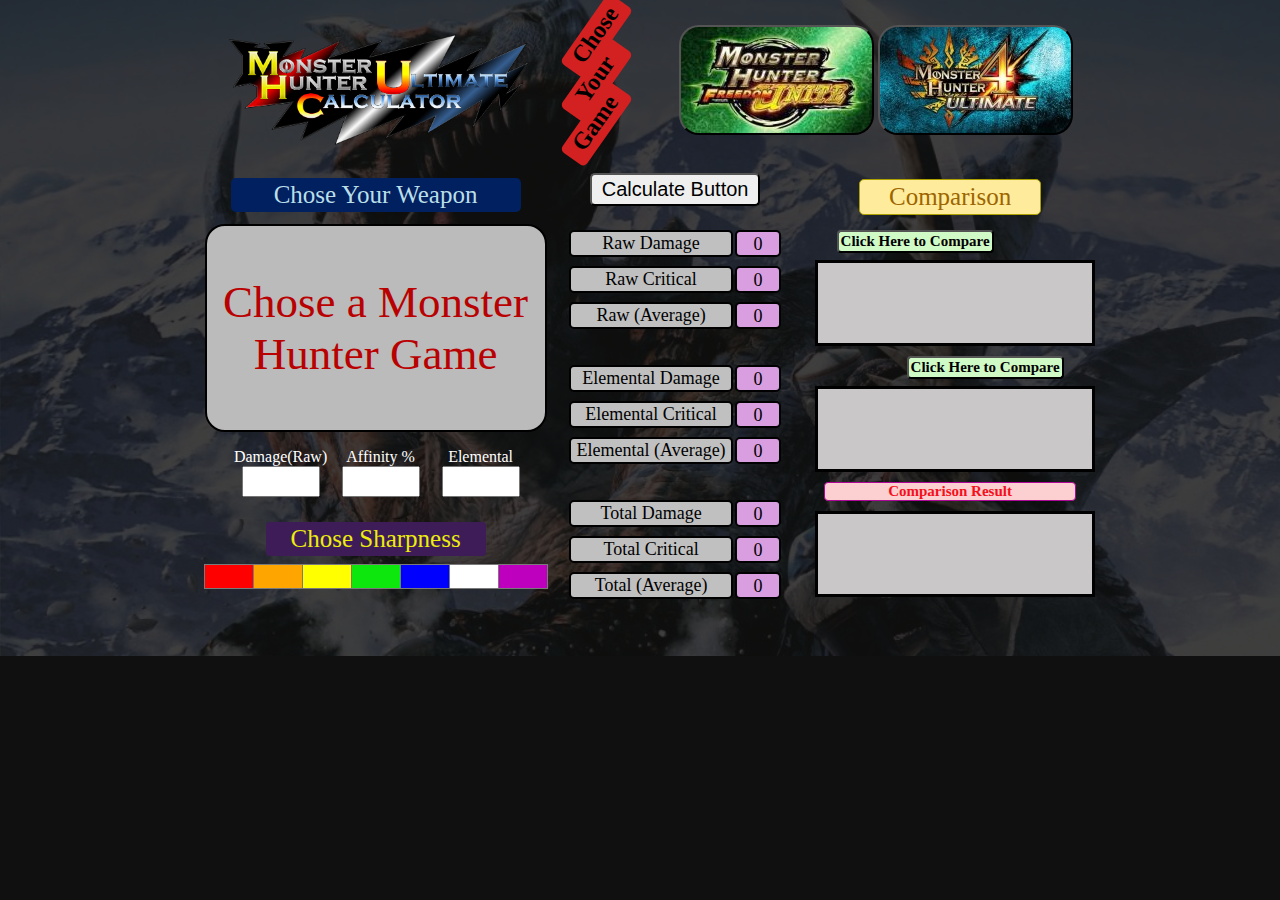
<file: index.html>
<!DOCTYPE html>
<html>
    <head>
        <meta charset = "utf-8"/>
        <link rel = "stylesheet" href = "mhCalculatorUltimate.css"/>
        
        <title>Ultimate Calculator</title>
    </head>
    <body>
        <div id="back"></div>
        <div id="logoAndButtons">
            <h1><img src="monster-hunter-ultimate-calculator-logo.png"></h1>
            <h2><p>Chose</p>
                <p>Your</p>
                <p>Game</p>
            </h2>

            <div id = selectGames>
                
                <input type="button" id = "MHFU">
                <input type="button" id = "MH4U">

                <!--<input type="button"  value = "Monster Hunter Freedom" id = "MHF1">

                <input type="button"  value = "n Hunter Portable 3rd" id = "MHP3rd">
                <input type="button"  value = "Monster Hunter 3 Ultimate" id = "MH3U">
                
                <input type="button"  value = "Monster Hunter Double Cross" id = "MHXX">
                <input type="button"  value = "Monster Hunter World" id = "MHW">-->
            </div>
        </div>
        <!--div class = "explain">
            <input type = "button" value = "Comparator Explanation Show/Hide" id = "explanation">
            <span id = "explanationText"></span>
        </div>-->

        <div id = "calculatorBox">
            <div class="full">
                    <p id="noneWeapon">Chose Your Weapon</p></br>
                <div id="botonesArmas">
                    <p>Chose a Monster Hunter Game</p>
                </div>
            
            <div class="datosArmas">
            
                <div class = "dataInput">
                    <p class ="dataD">Damage(Raw)</br>
                    <input type = "text" id = "rawDamageId"/></br>
                    </p>

                    <p class ="dataP">Affinity %</br>
                        <input type="text" id = "affinityId"/></br>
                    </p>

                    <p class ="dataP">Elemental</br>
                        <input type = "text" id = "elementalDamageId"/>
                    </p>
                </div>

        <div id="sharpCss"><p id = "sharpTittle">Chose Sharpness</p></br>
            <input type = "button" id = "redSharp"/>
            <input type = "button" id = "orangeSharp"/>
            <input type = "button" id = "yellowSharp">
            <input type = "button" id = "greenSharp">
            <input type = "button" id = "blueSharp">
            <input type = "button" id = "whiteSharp">
            <input type = "button" id = "purpleSharp">
            </div>
            <!--div id="noneSharp"></div>-->
        </div></div>

            <!--Results Box-->

        <div class="results">
            <input type="button" value = "Calculate Button" id = "calculate">
            </br>

            <div class="rawCss">
                <div class = "rawStyle">Raw Damage
                    <p id = "rawDamageResult">0</p>
                </div>
                
                <div class = "rawCriticalStyle">Raw Critical
                    <p id = "rawCriticalResult">0</p>
                </div>
                
                    
                <div class = "rawAverageStyle">Raw (Average)
                    <p id = "rawAverage">0</p>
                </div>
                
            </div></br>

            <div class="elementCss">
                
                <div class = "elementStyle">Elemental Damage
                    <p id = "elementDamageResult">0</p>
                </div>

                <div class = "elementCriticalStyle">Elemental Critical
                    <p id = "elementCriticalResult">0</p>
                </div>
                
                <div class = "elementAverageStyle">Elemental (Average)
                    <p id = "elementAverage">0</p>
                </div>
            </div></br>

            <div id = "total">

                <div id = "totalNormalStyle">Total Damage
                    <p id = "totalNormal">0</p>
                </div>
                
                <div id = "totalCriticalStyle">Total Critical
                    <p id = "totalCritical">0</p>
                </div>
                
                <div id = "totalAverageStyle">Total (Average)
                    <p id = "totalDamageAverage">0</p>
                </div>
            </div>
        </div>

            <!--Comparison Box-->

            <div class = "comparison"><p class = "comparisonTittle">Comparison</p>
                <input type="button" value = "Click Here to Compare" id = "compare1">
                <div id = "putComparison1"></div>

                <input type="button" value = "Click Here to Compare" id = "compare2">
                <div id = "putComparison2"></div>

                <p id = "compare3">Comparison Result</p>
                <div id = "putComparison3">
                    <div id = "innerComparison1"></div>
                    <div id = "innerComparison2"></div>
                </div>

            </div>
        
       
        <script src="mhCalculatorUltimate.js"></script>
    </div>
    </body>
    
</html>
</file>
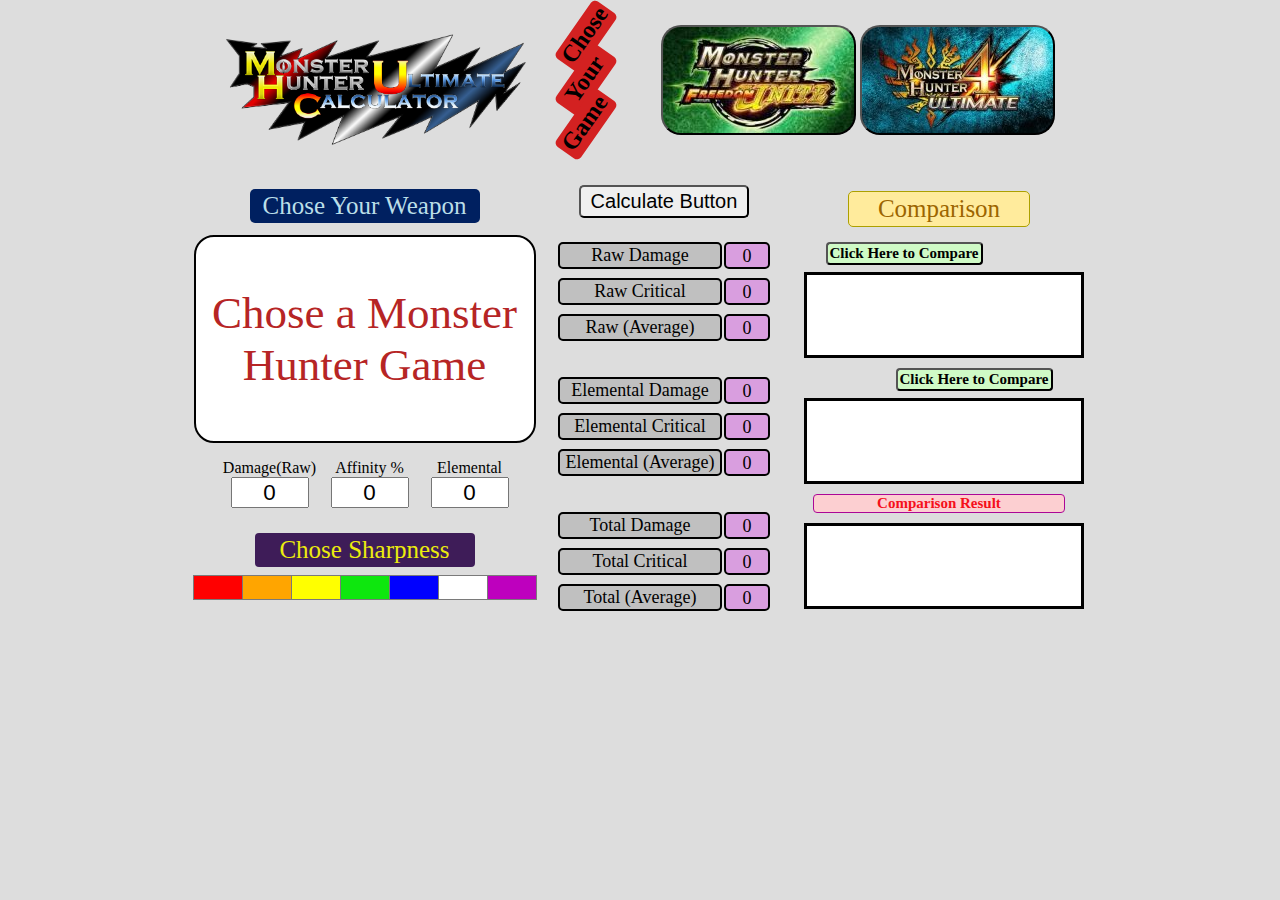
<file: docs/index.html>
<!DOCTYPE html>
<html>
    <head>
        <meta charset = "utf-8"/>
        <link rel = "stylesheet" href = "mhCalculatorUltimate.css"/>
        
        <title>Ultimate Calculator</title>
    </head>
    <body>
        <div id="logoAndButtons">
            <h1><img src="./monster-hunter-ultimate-calculator-logo.png"></h1>
            <h2><p>Chose</p>
                <p>Your</p>
                <p>Game</p>
            </h2>

            <div id = selectGames>
                
                <input type="button" id = "MHFU">
                <input type="button" id = "MH4U">

                <!--<input type="button"  value = "Monster Hunter Freedom" id = "MHF1">

                <input type="button"  value = "n Hunter Portable 3rd" id = "MHP3rd">
                <input type="button"  value = "Monster Hunter 3 Ultimate" id = "MH3U">
                
                <input type="button"  value = "Monster Hunter Double Cross" id = "MHXX">
                <input type="button"  value = "Monster Hunter World" id = "MHW">-->
            </div>
        </div>
    <!--div class = "explain">
        <input type = "button" value = "Comparator Explanation Show/Hide" id = "explanation">
        <span id = "explanationText"></span>
    </div>-->

    <div id = "calculatorBox">
        <div class="full">
                <p id="noneWeapon">Chose Your Weapon</p></br>
            <div id="botonesArmas">
                <p>Chose a Monster Hunter Game</p>
            </div>
        
        <div class="datosArmas">
        
            <div class = "dataInput">
                <p class ="dataD">Damage(Raw)</br>
                <input type = "text" id = "rawDamageId"/></br>
                </p>

                <p class ="dataP">Affinity %</br>
                    <input type="text" id = "affinityId"/></br>
                </p>

                <p class ="dataP">Elemental</br>
                    <input type = "text" id = "elementalDamageId"/>
                </p>
            </div>

       <div id="sharpCss"><p id = "sharpTittle">Chose Sharpness</p></br>
        <input type = "button" id = "redSharp"/>
        <input type = "button" id = "orangeSharp"/>
        <input type = "button" id = "yellowSharp">
        <input type = "button" id = "greenSharp">
        <input type = "button" id = "blueSharp">
        <input type = "button" id = "whiteSharp">
        <input type = "button" id = "purpleSharp">
        </div>
        <!--div id="noneSharp"></div>-->
    </div></div>

        <!--Results Box-->

    <div class="results">
        <input type="button" value = "Calculate Button" id = "calculate">
        </br>

        <div class="rawCss">
            <div class = "rawStyle">Raw Damage
                <p id = "rawDamageResult">0</p>
            </div>
            
            <div class = "rawCriticalStyle">Raw Critical
                <p id = "rawCriticalResult">0</p>
            </div>
            
                
            <div class = "rawAverageStyle">Raw (Average)
                <p id = "rawAverage">0</p>
            </div>
            
        </div></br>

        <div class="elementCss">
            
            <div class = "elementStyle">Elemental Damage
                <p id = "elementDamageResult">0</p>
            </div>

            <div class = "elementCriticalStyle">Elemental Critical
                <p id = "elementCriticalResult">0</p>
            </div>
            
            <div class = "elementAverageStyle">Elemental (Average)
                <p id = "elementAverage">0</p>
            </div>
        </div></br>

        <div id = "total">

            <div id = "totalNormalStyle">Total Damage
                <p id = "totalNormal">0</p>
            </div>
            
            <div id = "totalCriticalStyle">Total Critical
                <p id = "totalCritical">0</p>
            </div>
            
            <div id = "totalAverageStyle">Total (Average)
                <p id = "totalDamageAverage">0</p>
            </div>
        </div>
    </div>

        <!--Comparison Box-->

        <div class = "comparison"><p class = "comparisonTittle">Comparison</p>
            <input type="button" value = "Click Here to Compare" id = "compare1">
            <div id = "putComparison1"></div>

            <input type="button" value = "Click Here to Compare" id = "compare2">
            <div id = "putComparison2"></div>

            <p id = "compare3">Comparison Result</p>
            <div id = "putComparison3">
                <div id = "innerComparison1"></div>
                <div id = "innerComparison2"></div>
            </div>

        </div>
</div>

        <script src="mhCalculatorUltimate.js"></script>
    </body>
</html>
</file>
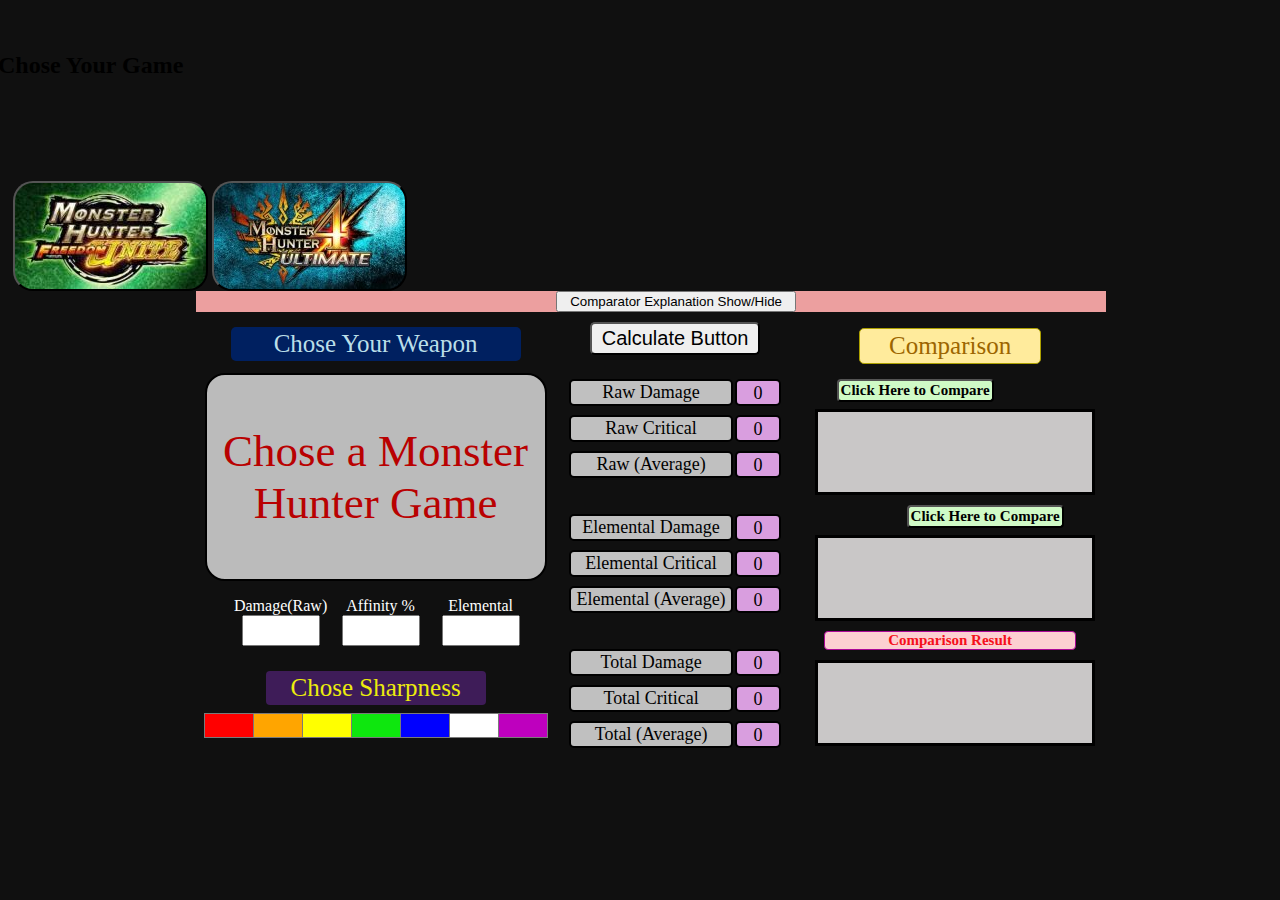
<file: mhCalculatorUltimate.html>
<!DOCTYPE html>
<html>
    <head>
        <meta charset = "utf-8"/>
        <link rel = "stylesheet" href = "mhCalculatorUltimate.css"/>
        
        <title>Ultimate Calculator</title>
    </head>
    <body>
        
            <!--<input type="button" id="bw" value="width Console">
            <input type="button" id="bl" value="width strech">-->
    
        <h1></h1>
            <h2>Chose Your Game</h2>

   <div id = selectGames>
        
        <input type="button" id = "MHFU">
        <input type="button" id = "MH4U">

        <!--<input type="button"  value = "Monster Hunter Freedom" id = "MHF1">

        <input type="button"  value = "n Hunter Portable 3rd" id = "MHP3rd">
        <input type="button"  value = "Monster Hunter 3 Ultimate" id = "MH3U">
        
        <input type="button"  value = "Monster Hunter Double Cross" id = "MHXX">
        <input type="button"  value = "Monster Hunter World" id = "MHW">-->
    </div>
    <div class = "explain">
        <input type = "button" value = "Comparator Explanation Show/Hide" id = "explanation">
        <span id = "explanationText"></span>
    </div>

    <div id = "calculatorBox">
        <div class="full">
                <p id="noneWeapon">Chose Your Weapon</p></br>
            <div id="botonesArmas">
                <p>Chose a Monster Hunter Game</p>
            </div>
        
        <div class="datosArmas">
        
            <div class = "dataInput">
                <p class ="dataD">Damage(Raw)</br>
                <input type = "text" id = "rawDamageId"/></br>
                </p>

                <p class ="dataP">Affinity %</br>
                    <input type="text" id = "affinityId"/></br>
                </p>

                <p class ="dataP">Elemental</br>
                    <input type = "text" id = "elementalDamageId"/>
                </p>
            </div>

       <div id="sharpCss"><p id = "sharpTittle">Chose Sharpness</p></br>
        <input type = "button" id = "redSharp"/>
        <input type = "button" id = "orangeSharp"/>
        <input type = "button" id = "yellowSharp">
        <input type = "button" id = "greenSharp">
        <input type = "button" id = "blueSharp">
        <input type = "button" id = "whiteSharp">
        <input type = "button" id = "purpleSharp">
        </div>
        <!--div id="noneSharp"></div>-->
    </div></div>

        <!--Results Box-->

    <div class="results">
        <input type="button" value = "Calculate Button" id = "calculate">
        </br>

        <div class="rawCss">
            <div class = "rawStyle">Raw Damage
                <p id = "rawDamageResult">0</p>
            </div>
            
            <div class = "rawCriticalStyle">Raw Critical
                <p id = "rawCriticalResult">0</p>
            </div>
            
                
            <div class = "rawAverageStyle">Raw (Average)
                <p id = "rawAverage">0</p>
            </div>
            
        </div></br>

        <div class="elementCss">
            
            <div class = "elementStyle">Elemental Damage
                <p id = "elementDamageResult">0</p>
            </div>

            <div class = "elementCriticalStyle">Elemental Critical
                <p id = "elementCriticalResult">0</p>
            </div>
            
            <div class = "elementAverageStyle">Elemental (Average)
                <p id = "elementAverage">0</p>
            </div>
        </div></br>

        <div id = "total">

            <div id = "totalNormalStyle">Total Damage
                <p id = "totalNormal">0</p>
            </div>
            
            <div id = "totalCriticalStyle">Total Critical
                <p id = "totalCritical">0</p>
            </div>
            
            <div id = "totalAverageStyle">Total (Average)
                <p id = "totalDamageAverage">0</p>
            </div>
        </div>
    </div>

        <!--Comparison Box-->

        <div class = "comparison"><p class = "comparisonTittle">Comparison</p>
            <input type="button" value = "Click Here to Compare" id = "compare1">
            <div id = "putComparison1"></div>

            <input type="button" value = "Click Here to Compare" id = "compare2">
            <div id = "putComparison2"></div>

            <p id = "compare3">Comparison Result</p>
            <div id = "putComparison3">
                <div id = "innerComparison1"></div>
                <div id = "innerComparison2"></div>
            </div>

        </div>
</div>

        <script src="mhCalculatorUltimate.js"></script>
    </body>
</html>
</file>
<file: mhCalculatorUltimate.css>
@charset "utf-8";

/* Page Base*/
html{
    width:99.7%;
}
body{
    padding: 5px;
    position: relative;
    min-width: 100%;;
    background-color: rgba(0, 0, 0, 0.938);
    
}
#back{
    background: url(freedomUniteWallpaper.jpg);
    background-size: cover;
    background-position: center;
    opacity: 0.2;
    top: -8px;
    left: -8px;
    bottom: -305%;
    right: -8px;
    position: absolute;
    z-index: -1;
    background-repeat: repeat;
    
  }

#logoAndButtons{
    display: flex;
    justify-content: center;
    width: 910px;
    margin:auto;
    height: 150px;
}

h1 img{
    width:300px;
    margin-right:30px;
}

h2{
    padding-top: 33px;
    height: 132px;
    margin:-15px;
    margin-right: 20px;
}
h2 p{
    background-color: rgb(211, 33, 33);
    width: 85px;
    text-align: center;
    height: 30px;
    margin-top: -10px;
    margin-left: 10px;
    margin-right: 20px;
    transform: rotate(-55deg);
    border-radius: 5px;
    

}

/*Select Game*/

#selectGames input{
    width: 195px;
    height: 110px;
    text-align:center;
    border-radius: 20px;
    background-position: -4px -4px;
    margin-top: 12px;
    
}

#selectGames input:active{
    border: solid 3px blue;
    background-position: -2px -2px;
}

#MHFU{
    background-image: url(freedomUniteButton.jpg);
}

#MH4U{
    background-image: url(4UltimateButton.jpg);
}

/*Explain Button*/
.explain{
    background-color: rgb(236, 159, 159);
}

.explain input{
    display: block;
    width:240px;
    margin-left:360px;
    
}

/*Box with all*/
#calculatorBox, .explain{
    width: 910px;
    margin: auto;
}

/*Position Boxes*/

.full, .results, .comparison{
    float:left;
}

/*Input box*/

.full{
    text-align: center;
    width: 350px;
    /*background-color: rgb(199, 212, 14);*/
    padding:4.5px;
}
 

/*Botones Armas*/
.full #botonesArmas, .full .datosArmas{
 /*background-color: rgb(223, 223, 223);*/
    margin-top: -16px;
}

#botonesArmas p{
    color: rgb(185, 1, 1);
    font-size: 45px;
    background-color: rgb(187, 187, 187);
    border: solid black 2px;
    width: 328px;
    margin: auto;
    padding: 50px 5px;
    border-radius: 20px;
}

#noneWeapon{
    font-size: 25px;
    margin: 10px auto;
    background-color: rgb(0,32,96);
    color: rgb(186,222,232);
    width: 290px;   
    padding: 3px 0px;
    border-radius: 5px;
}

.full #botonesArmas input{
    background-image:url(weapon-icons-80px.png);
    width: 60px;
    height: 60px;
    margin-bottom:5px;
    margin:2px;
    border: solid rgb(124, 75, 0) 3px;
    background-size: 700px;
}

.full #botonesArmas input:active{
    border:solid rgb(184, 159, 14) 4px;
}

#greatSword
{
    background-position: -1px -2px
}

#longSword
{
    background-position: -62px -3px;
}
#swordAndShield
{
    background-position: -120px -3px;
}

#dualBlades
{
    background-position: -178px -3px;
}

#hammer
{
    background-position: -233px -3px;
}

#huntingHorn
{
    background-position: -293px -3px;
}

#lance
{
    background-position: -354px -3px;
}

#gunLance
{
    background-position: -411px -3px;
}

#switchAxe
{
    background-position: -470px -5px;
}

#insectGlaive
{
    background-position: -644px -2px;
}

#chargeBlade
{
    background-position: -586px -2px;
}

/*Datos Armas*/
.full .datosArmas
{
 padding-bottom: 10px;
}

.dataInput{
    margin-top: 16px;
  /*  background-color: rgb(223, 223, 223);*/
    height:90px;
}

.dataInput .dataD{
    margin-left:30px;
    width: 100px;
    float:left;
    color: rgb(255, 255, 255);
}

.dataInput .dataP{

    color: rgb(255, 255, 255);
    width: 100px;
    float:left;

}

.dataInput input{
    text-align:center;
    color: rgb(255, 255, 255);
    width: 70px;
    height:25px;
    font-size: 1.4em;
}

/*Sharp Buttons*/

#sharpTittle{
    font-size: 25px;
    margin: 0px auto -10px auto;
    background-color: rgb(62, 28, 88);
    color: rgb(236, 236, 13);
    width: 220px;
    border-radius: 4px;
    padding: 3px 0;
}


.full #sharpCss input{
    width: 50px;
    height: 25px;
    margin-right:-5px;
    border: rgb(122, 122, 122) solid 1px;
    color:rgb(179, 0, 125)
}

.full #sharpCss input:active{
    border:solid rgb(0, 236, 253) 2px
}

.full #sharpCss #redSharp{
    background-color: red;
    margin-left: -5px;
}

.full #sharpCss #orangeSharp{
    background-color: orange;
}

.full #sharpCss #yellowSharp{
    background-color :yellow;
}

.full #sharpCss #greenSharp{
    background-color: rgb(14, 231, 14);
}

.full #sharpCss #blueSharp{
    background-color: blue;
}

.full #sharpCss #whiteSharp{
    background-color: white;
}

.full #sharpCss #purpleSharp{
    background-color: rgb(190, 0, 190);
}

/*Results Box*/

.results{
    /*background-color: rgb(194, 131, 48);*/
    text-align: center;
    width: 230px;
    padding: 5px;
    height:450px;

}

#calculate{
    /*background-color: rgb(127, 127, 238);*/
    text-align: center;
    margin: 5px;
    margin-bottom: 15px;
    border-radius: 5px;
    padding: 3px;
    font-size: 20px;
    width:170px;
    
   }

.results .rawCss div, .results .elementCss div,#total div{
    background-color: rgb(192, 192, 192);
    border: black solid 2px;
    border-radius: 5px;
    text-align: center;
    width: 160px;
    margin: 9px;
    padding: 1px 0;
    font-size: 18px;

}

.results p{
    background-color:rgb(217, 158, 223);
    margin:auto;
    width:42px;
    padding-top:2px;
    border-radius: 5px;
    float:right;
    margin-top:-3px;
    margin-right:-50px;
    border:black solid 2px;
}

/*Comparison Box*/

.comparison{
    /*background-color: rgb(214, 236, 13);*/
    width: 270px;
    height: 450px;
    margin:auto;
    text-align: center;
    padding: 0px 20px;
}

.comparison .comparisonTittle{
    background-color: rgb(255,235,156);
    color: rgb(156,101,0);
    padding: 3px 0px;
    border-radius: 5px;
    font-size: 25px;
    margin: 16px auto 15px auto;
    width: 180px;
    border:solid 1px rgb(172, 160, 0)
}

#compare1, #compare2{
    border-radius:4px;
    padding: 1px 2px;
    background-color: rgb(207, 250, 198);
    font: bold 15px Calibri;
}
#compare1{margin: 0 0 -10px -70px;}
#compare2{margin: 0 0 -10px 70px;}

#compare3{
    background-color: rgb(252, 207, 209);
    font: bold 15px Calibri;
    border-radius:4px;
    border: solid 1px rgb(172, 7, 150);
    color:rgb(245, 16, 27);
    margin: auto;
    width: 250px;
}

#putComparison1, #putComparison2, #putComparison3{
    background-color:rgb(201, 199, 199);
    border: solid black 3px;
    height: 80px;
    width: 274px;
    position: relative;
    margin-top: 10px;
    margin-bottom: 10px;
}


#weaponImagec1, #weaponImagec2, #weaponImageA1, #weaponImageA2{
    text-align: center;
    border: solid 1px red;
    background-image:url(weapon-icons-80px.png);
    width:78px;
    height: 78px;
    position: absolute;
}
#weaponImagec2{left:195px}

#weaponImageA2{
    left: 195px;
}

/*Boxes Structure*/
#boxA2,#boxA1,
#damageComparisonc1, #damageComparisonc2,
#elementComparisonc1, #elementComparisonc2,
#affinityComparisonc1, #affinityComparisonc2,
#sharpComparisonc1,#sharpComparisonc2,
#totalComparisonc1, #totalComparisonc2,
#sharpComparisonBoxc1, #sharpComparisonBoxc2,
#damageTextc1,#damageTextc2, #elementTextc1 ,#elementTextc2,
#sharpTextc1, #sharpTextc2, #affinityTextc1 ,#affinityTextc2,
#totalTextc1, #totalTextc2
{
    border: solid  1px blue;
    position: absolute;
    background-color: rgb(223, 223, 223);
}

#boxA2, #boxA1{
    width: 56px;
    height: 78px;
    text-align:center;
}

#boxA1{
    left:80px;
}

#boxA2{
    left: 138px;
}
#boxA2 p, #boxA1 p{
    color: red;
    padding-bottom: 10px;
    margin-top:10px;
}


/*Exact Boxes position*/
#damageTextc1,#damageTextc2, #elementTextc1 ,#elementTextc2,
#sharpTextc1, #sharpTextc2, #affinityTextc1 ,#affinityTextc2,
#totalTextc1, #totalTextc2{

    background-color: rgb(233, 243, 243);

}

/*Data Boxes*/
#damageComparisonc1, #damageComparisonc2{
    width: 56px;
}
#elementComparisonc1, #elementComparisonc2{
    top: 20px;
    width: 56px;
}
#affinityComparisonc1, #affinityComparisonc2{
    top: 60px;
    width: 56px;
}

#damageComparisonc1, #elementComparisonc1, #affinityComparisonc1{left: 150px;}
#damageComparisonc2, #elementComparisonc2, #affinityComparisonc2{left: 66px;}

/*Text Boxes*/
#damageTextc1,#damageTextc2{
    width: 70px;
}
#elementTextc1 ,#elementTextc2{ 
    top: 20px;
    width: 70px;
}
#affinityTextc1, #affinityTextc2{
    top: 60px;
    width: 70px;
}
#sharpTextc1, #sharpTextc2{
    top: 40px;
    width: 70px;
}

#damageTextc1, #elementTextc1, #affinityTextc1, #sharpTextc1{left: 80px;}
#damageTextc2, #elementTextc2, #affinityTextc2, #sharpTextc2{left:123px;}

/*Sharp Data Box(different Format)*/
#sharpComparisonBoxc1, #sharpComparisonBoxc2{
    top: 40px;
    width: 55px;
    height: 18px;
}
#sharpComparisonBoxc1{left: 151px;}
#sharpComparisonBoxc2{left: 66px;}

#sharpComparisonc1, #sharpComparisonc2{
    top: 42px;
    width: 35px;
    height: 14px;
    font-size: 15px;
    background-color: rgb(39, 39, 39);
}
#sharpComparisonc1{left: 160px;}
#sharpComparisonc2{left: 75px;}

/*Total Data and Text Box*/
#totalComparisonc1, #totalComparisonc2{
    top: 20px;
    width: 60px;
    height: 46px;
    text-align: center;
    padding: 2px;
    padding-top: 10px;
    font-size: 29px;
    font: bold;
    border: solid 1px rgb(172, 7, 150);
}
#totalComparisonc1{left: 208px;}
#totalComparisonc2{left:0;}

#totalTextc1, #totalTextc2{
    width: 64px;
    border: solid 1px rgb(172, 7, 150);
}
#totalTextc1{left: 208px;}
#totalTextc2{left:0;}
</file>
<file: docs/mhCalculatorUltimate.css>
@charset "utf-8";

/* Page Base*/

body{
    background-color: rgb(221, 221, 221);
    padding: 5px;
}

#logoAndButtons{
    display: flex;
    justify-content: center;
    width: 910px;
    margin:auto;
    
}

h1 img{
    width:300px;
    margin-right:30px;
}

h2{
    padding-top: 33px;
    height: 132px;
    margin:-15px;
    margin-right: 20px;
}
h2 p{
    background-color: rgb(211, 33, 33);
    width: 70px;
    text-align: center;
    height: 30px;
    margin-top: -10px;
    margin-left: 10px;
    margin-right: 20px;
    transform: rotate(-55deg);
    border-radius: 5px;
    

}

/*Select Game*/

#selectGames{
    width:394px;

}

#selectGames input{
    width: 195px;
    height: 110px;
    text-align:center;
    border-radius: 20px;
    background-position: -4px -4px;
    margin-top: 12px;
    
}

#selectGames input:active{
    border: solid 3px blue;
    background-position: -4px -4px;
}

#MHFU{
    background-image: url(freedomUniteButton.jpg);
}

#MH4U{
    background-image: url(4UltimateButton.jpg);
}

/*Explain Button*/
.explain{
    background-color: rgb(236, 159, 159);
}

.explain input{
    display: block;
    width:240px;
    margin-left:360px;
    
}

/*Box with all*/
#calculatorBox, .explain{
    width: 910px;
    margin: auto;
}

/*Position Boxes*/

.full, .results, .comparison{
    float:left;
}

/*Input box*/

.full{
    text-align: center;
    width: 350px;
    /*background-color: rgb(199, 212, 14);*/
    padding:4.5px;
}
 

/*Botones Armas*/
.full #botonesArmas, .full .datosArmas{
 /*background-color: rgb(223, 223, 223);*/
    margin-top: -16px;
}

#botonesArmas p{
    color: rgb(182, 37, 37);
    font-size: 45px;
    background-color: rgb(255, 255, 255);
    border: solid black 2px;
    width: 328px;
    margin: auto;
    padding: 50px 5px;
    border-radius: 20px;
}

#noneWeapon{
    font-size: 25px;
    margin: 10px auto;
    background-color: rgb(0,32,96);
    color: rgb(186,222,232);
    width: 230px;   
    padding: 3px 0px;
    border-radius: 5px;
}

.full #botonesArmas input{
    background-image:url(weapon-icons-80px.png);
    width: 80px;
    height: 80px;
    margin-bottom:5px;
    margin:2px;
    border: solid rgb(124, 75, 0) 3px;
}

.full #botonesArmas input:active{
    border:solid rgb(184, 159, 14) 4px
}

#greatSword
{
    background-position: -1px -3px
}

#longSword
{
    background-position: -85px -3px;
}
#swordAndShield
{
    background-position: -165px -3px;
}

#dualBlades
{
    background-position: -244px -3px;
}

#hammer
{
    background-position: -323px -3px;
}

#huntingHorn
{
    background-position: -403px -3px;
}

#lance
{
    background-position: -484px -3px;
}

#gunLance
{
    background-position: -564px -3px;
}

#switchAxe
{
    background-position: -644px -5px;
}

#insectGlaive
{
    background-position: -884px -2px;
}

#chargeBlade
{
    background-position: -804px -4px;
}

/*Datos Armas*/
.full .datosArmas
{
 padding-bottom: 10px;
}

.dataInput{
    margin-top: 16px;
  /*  background-color: rgb(223, 223, 223);*/
    height:90px;
}

.dataInput .dataD{
    margin-left:30px;
    width: 100px;
    float:left;
}

.dataInput .dataP{

    width: 100px;
    float:left;

}

.dataInput input{
    text-align:center;
    width: 70px;
    height:25px;
    font-size: 1.4em;
}

/*Sharp Buttons*/

#sharpTittle{
    font-size: 25px;
    margin: 0px auto -10px auto;
    background-color: rgb(62, 28, 88);
    color: rgb(236, 236, 13);
    width: 220px;
    border-radius: 4px;
    padding: 3px 0;
}


.full #sharpCss input{
    width: 50px;
    height: 25px;
    margin-right:-5px;
    border: rgb(122, 122, 122) solid 1px;
    color:rgb(179, 0, 125)
}

.full #sharpCss input:active{
    border:solid rgb(0, 236, 253) 2px
}

.full #sharpCss #redSharp{
    background-color: red;
    margin-left: -5px;
}

.full #sharpCss #orangeSharp{
    background-color: orange;
}

.full #sharpCss #yellowSharp{
    background-color :yellow;
}

.full #sharpCss #greenSharp{
    background-color: rgb(14, 231, 14);
}

.full #sharpCss #blueSharp{
    background-color: blue;
}

.full #sharpCss #whiteSharp{
    background-color: white;
}

.full #sharpCss #purpleSharp{
    background-color: rgb(190, 0, 190);
}

/*Results Box*/

.results{
    /*background-color: rgb(194, 131, 48);*/
    text-align: center;
    width: 230px;
    padding: 5px;
    height:490px;

}

#calculate{
    /*background-color: rgb(127, 127, 238);*/
    text-align: center;
    margin: 5px;
    margin-bottom: 15px;
    border-radius: 5px;
    padding: 3px;
    font-size: 20px;
    width:170px;
    
   }

.results .rawCss div, .results .elementCss div,#total div{
    background-color: rgb(192, 192, 192);
    border: black solid 2px;
    border-radius: 5px;
    text-align: center;
    width: 160px;
    margin: 9px;
    padding: 1px 0;
    font-size: 18px;

}

.results p{
    background-color:rgb(217, 158, 223);
    margin:auto;
    width:42px;
    padding-top:2px;
    border-radius: 5px;
    float:right;
    margin-top:-3px;
    margin-right:-50px;
    border:black solid 2px;
}

/*Comparison Box*/

.comparison{
   /* background-color: rgb(214, 236, 13);*/
    width: 270px;
    height: 500px;
    margin:auto;
    text-align: center;
    padding: 0px 20px;
    margin-bottom: 50px;
}

.comparison .comparisonTittle{
    background-color: rgb(255,235,156);
    color: rgb(156,101,0);
    padding: 3px 0px;
    border-radius: 5px;
    font-size: 25px;
    margin: 16px auto 15px auto;
    width: 180px;
    border:solid 1px rgb(172, 160, 0)
}

#compare1, #compare2{
    border-radius:4px;
    padding: 1px 2px;
    background-color: rgb(207, 250, 198);
    font: bold 15px Calibri;
}
#compare1{margin: 0 0 -10px -70px;}
#compare2{margin: 0 0 -10px 70px;}

#compare3{
    background-color: rgb(252, 207, 209);
    font: bold 15px Calibri;
    border-radius:4px;
    border: solid 1px rgb(172, 7, 150);
    color:rgb(245, 16, 27);
    margin: auto;
    width: 250px;
}

#putComparison1, #putComparison2, #putComparison3{
    background-color:white;
    border: solid black 3px;
    height: 80px;
    width: 274px;
    position: relative;
    margin-top: 10px;
    margin-bottom: 10px;
}


#weaponImagec1, #weaponImagec2, #weaponImageA1, #weaponImageA2{
    text-align: center;
    border: solid 1px red;
    background-image:url(weapon-icons-80px.png);
    width:78px;
    height: 78px;
    position: absolute;
}
#weaponImagec2{left:195px}

#weaponImageA2{
    left: 195px;
}

/*Boxes Structure*/
#boxA2,#boxA1,
#damageComparisonc1, #damageComparisonc2,
#elementComparisonc1, #elementComparisonc2,
#affinityComparisonc1, #affinityComparisonc2,
#sharpComparisonc1,#sharpComparisonc2,
#totalComparisonc1, #totalComparisonc2,
#sharpComparisonBoxc1, #sharpComparisonBoxc2,
#damageTextc1,#damageTextc2, #elementTextc1 ,#elementTextc2,
#sharpTextc1, #sharpTextc2, #affinityTextc1 ,#affinityTextc2,
#totalTextc1, #totalTextc2
{
    border: solid  1px blue;
    position: absolute;
    background-color: rgb(223, 223, 223);
}

#boxA2, #boxA1{
    width: 56px;
    height: 78px;
    text-align:center;
}

#boxA1{
    left:80px;
}

#boxA2{
    left: 138px;
}
#boxA2 p, #boxA1 p{
    color: red;
    padding-bottom: 10px;
    margin-top:10px;
}


/*Exact Boxes position*/
#damageTextc1,#damageTextc2, #elementTextc1 ,#elementTextc2,
#sharpTextc1, #sharpTextc2, #affinityTextc1 ,#affinityTextc2,
#totalTextc1, #totalTextc2{

    background-color: rgb(233, 243, 243);

}

/*Data Boxes*/
#damageComparisonc1, #damageComparisonc2{
    width: 56px;
}
#elementComparisonc1, #elementComparisonc2{
    top: 20px;
    width: 56px;
}
#affinityComparisonc1, #affinityComparisonc2{
    top: 60px;
    width: 56px;
}

#damageComparisonc1, #elementComparisonc1, #affinityComparisonc1{left: 150px;}
#damageComparisonc2, #elementComparisonc2, #affinityComparisonc2{left: 66px;}

/*Text Boxes*/
#damageTextc1,#damageTextc2{
    width: 70px;
}
#elementTextc1 ,#elementTextc2{ 
    top: 20px;
    width: 70px;
}
#affinityTextc1, #affinityTextc2{
    top: 60px;
    width: 70px;
}
#sharpTextc1, #sharpTextc2{
    top: 40px;
    width: 70px;
}

#damageTextc1, #elementTextc1, #affinityTextc1, #sharpTextc1{left: 80px;}
#damageTextc2, #elementTextc2, #affinityTextc2, #sharpTextc2{left:123px;}

/*Sharp Data Box(different Format)*/
#sharpComparisonBoxc1, #sharpComparisonBoxc2{
    top: 40px;
    width: 55px;
    height: 18px;
}
#sharpComparisonBoxc1{left: 151px;}
#sharpComparisonBoxc2{left: 66px;}

#sharpComparisonc1, #sharpComparisonc2{
    top: 42px;
    width: 35px;
    height: 14px;
    font-size: 15px;
    background-color: rgb(39, 39, 39);
}
#sharpComparisonc1{left: 160px;}
#sharpComparisonc2{left: 75px;}

/*Total Data and Text Box*/
#totalComparisonc1, #totalComparisonc2{
    top: 20px;
    width: 60px;
    height: 46px;
    text-align: center;
    padding: 2px;
    padding-top: 10px;
    font-size: 29px;
    font: bold;
    border: solid 1px rgb(172, 7, 150);
}
#totalComparisonc1{left: 208px;}
#totalComparisonc2{left:0;}

#totalTextc1, #totalTextc2{
    width: 64px;
    border: solid 1px rgb(172, 7, 150);
}
#totalTextc1{left: 208px;}
#totalTextc2{left:0;}
</file>
